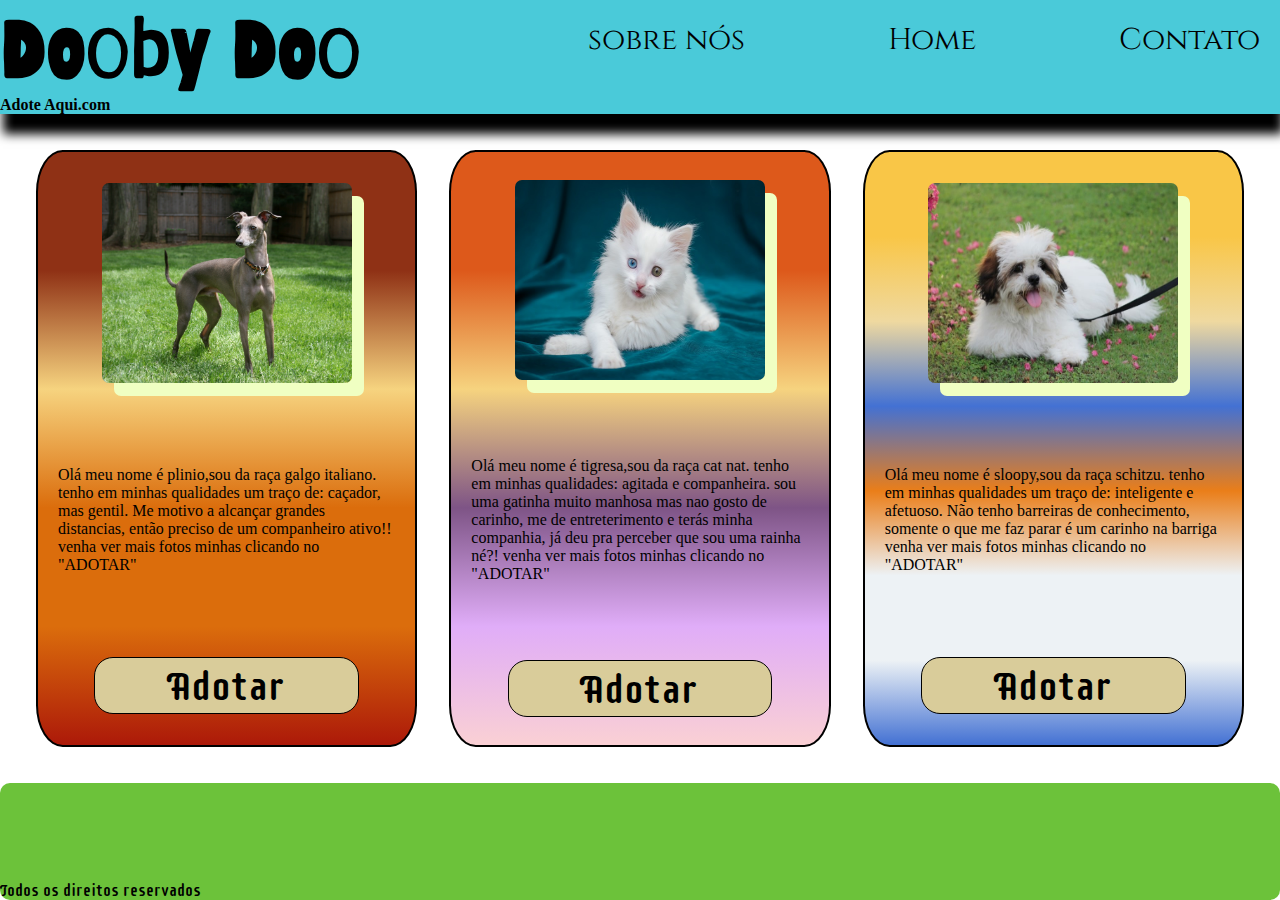
<file: index.html>
<!DOCTYPE html>
<html lang="en">
<head>
    <meta charset="UTF-8">
    <meta http-equiv="X-UA-Compatible" content="IE=edge">
    <meta name="viewport" content="width=device-width, initial-scale=1.0">
    <title> ATIVIDADE 5 </title>
    <link rel="stylesheet" href="adoteaqui.css">
    <link rel="preconnect" href="https://fonts.googleapis.com">

    <link rel="preconnect" href="https://fonts.googleapis.com">

    <link rel="preconnect" href="https://fonts.googleapis.com">
    <link rel="preconnect" href="https://fonts.gstatic.com" crossorigin>
    <link href="https://fonts.googleapis.com/css2?family=Barriecito&display=swap" rel="stylesheet">

    <link rel="preconnect" href="https://fonts.gstatic.com" crossorigin>
    <link href="https://fonts.googleapis.com/css2?family=Cinzel:wght@600&display=swap" rel="stylesheet">
    <link rel="preconnect" href="https://fonts.googleapis.com">
<link rel="preconnect" href="https://fonts.gstatic.com" crossorigin>
<link href="https://fonts.googleapis.com/css2?family=Supermercado+One&display=swap" rel="stylesheet">
    <header>
        <section class="container">
            <Div>
            <h3 class="titulo">Dooby Doo</h3>
            <h4>Adote Aqui.com</h4>
        </Div>
            <div class="extra"></div>
            <lu class="it1">sobre nós</lu>
            <lu class="it2">Home</lu>
            <lu class="it3">Contato</lu>
            </div>
        </section>
    </header>

</Head>

<body>
    <style>
        @media (max-width: 700px)
        {  
        .body{
            width: 100%;
            height: fit-content;
        }


        .container{
            flex-direction: column;
            align-items: center;
            width: 100%;
            height: fit-content;

        }
        .extra{
            flex-direction: column;
        }
            .titulo{
              display: none;
          }
            h4{
                display: none;
            }
        .central{
            text-align: center;
            width: 80%;
            height: fit-content;
            flex-direction: column;
        }
        }
    </style>

<section class="central">

    <div class="text">
    <img class="image" src="./image/plinio.jpg">
    <p id="paragrafo">Olá meu nome é plinio,sou da raça galgo italiano.
        tenho em minhas qualidades um traço de: caçador, mas gentil.
        Me motivo a alcançar grandes distancias, então preciso de um companheiro ativo!!
        venha ver mais fotos minhas clicando no "ADOTAR"</p>
    <button id="b1"><span id="adote">Adotar</span></button>
    </div>

    <div class="text2">
    <img class="image" src="./image/tigresa.jpg">
    <p id="paragrafo">Olá meu nome é tigresa,sou da raça cat nat.
        tenho em minhas qualidades: agitada e companheira.
	    sou uma gatinha muito manhosa mas nao gosto de carinho, me de entreterimento e terás minha companhia, 
        já deu pra perceber que sou uma rainha né?!
        venha ver mais fotos minhas clicando no "ADOTAR"</p>
    <button id="b2"><span id="adote2">Adotar</span></button>
    </div>

    <div class="text3">
    <img class="image"  src="./image/sloopy.jpg">
    <p id="paragrafo">Olá meu nome é sloopy,sou da raça schitzu.
        tenho em minhas qualidades um traço de: inteligente e afetuoso.
	Não tenho barreiras de conhecimento, somente o que me faz parar é um carinho na barriga
        venha ver mais fotos minhas clicando no "ADOTAR"</p>
    <button id="b3"><span id="adote3">Adotar</span></button>
    </div>

</section>

<footer>
    <p>Todos os direitos reservados</p>    
    </footer>
</body>
</html>
</file>
<file: adoteaqui.css>
* {
    padding: 0;
    margin: 0;
    box-sizing: border-box;
}

html,
body {
    width: 100%;
    height: 100%;
    display: flex;
    flex-direction: column;
}
.image{
    display: flex;
    border-radius: 7px;
    box-shadow: 12px 13px #F0FFC2;
    height: 200px;
    width: 250px;
}

.container{
    width: 100%;
    height: 100%;
    display: flex;
    flex-direction: row;
    justify-content: space-between;
    box-shadow: 3px 20px 10px;
    background-color: #4ACAD9;
}
.titulo{
    font-size: 60px;
    font-family: 'Barriecito', cursive;
}
.it1{
    height: 100%;
    padding: 20px;
    font-size: 30px;
    font-family: 'Cinzel', serif;

}

.it1:hover{
    color: #F04A4F;
    transition: .5s;
}
.it2{
    height: 100%;
    padding: 20px;
    font-size: 30px;
    font-family: 'Cinzel', serif;

}
.it2:hover{
    color: #F04A4F;
    transition: .5s;
}
.it3{
    height: 100%;
    padding: 20px;
    font-size: 30px;
    font-family: 'Cinzel', serif;

}

.it3:hover{
    color: #F04A4F;
    transition: .3s;
}
.titulo:hover{
    font-size:   80px ;
    transition: 1.5s ;
}

.central{
    height: 85%;
    width: 100%;
    padding: 20px;
    display: flex;
    flex-direction: row;
    justify-content: space-between;

}

.text{
    height: 95%;
    width: 100%;
    display: flex;
    flex-wrap: wrap;
    justify-content: center;
    margin: 16px;
    border-radius: 7%;
    align-items: center;
    border: 2px solid black;
    background-image: linear-gradient( 180deg , #8F3115, #8F3115, #F6D37F, #DB6D0C, #DB6D0C, #AC1909 );
}
.text:hover{
    -webkit-transform: scale(1.1);
    -ms-transform: scale(1.1);
    transform: scale(1.1);
    transition: 0.4s;
}


#b1{
    height: 1.5cm;
    width: 7cm;
    background: #D9CC9A;
    border-radius: 19px;
    height: 1.5cm;
    width: 7cm;
    border: 1px solid black;
}
    #b1:hover{
        -webkit-transform: scale(0.9);
        -ms-transform: scale(0.9);
        transform: scale(0.9);
        transition: 0.5s;
    }
#adote{
    font-size: 40px;
    font-family: 'Supermercado One';
}

.text2{
    height: 95%;
    width: 100%;
    display: flex;
    flex-wrap: wrap;
    justify-content: center;
    margin: 16px;
    border-radius: 7%;
    border: 2px solid black;
    align-items: center;
    background-image: linear-gradient( 180deg , #DD591B, #DD591B,#F6D37F, #7e5486, #E0ADF8, #FAD0D4);
}
.text2:hover{
    -webkit-transform: scale(1.1);
    -ms-transform: scale(1.1);
    transform: scale(1.1);
    transition: 0.4s;
}

#b2{
    height: 1.5cm;
    width: 7cm;
    background: #D9CC9A;
    border-radius: 19px;
    height: 1.5cm;
    width: 7cm;
    border: 1px solid black;
}
#b2:hover{
    -webkit-transform: scale(0.9);
    -ms-transform: scale(0.9);
    transform: scale(0.9);
    transition: 0.5s;
}
#adote2{
    font-size: 40px;
    font-family: 'Supermercado One';
}


.text3{
    height: 95%;
    width: 100%;
    display: flex;
    flex-wrap: wrap;
    justify-content: center;
    margin: 16px;
    border-radius: 7%;
    align-items: center;
    background-image: linear-gradient( 180deg , #F9C647, #F9C647, #EFD9A0,#4371D3,#EA7E19, #EDF2F5, #EDF2F5,  #4371D3);
    border: 2px solid black;



}
.text3:hover{
    -webkit-transform: scale(1.1);
    -ms-transform: scale(1.1);
    transform: scale(1.1);
    transition: 0.4s;
}


#paragrafo{
    padding: 20px;
    display: flex;
    justify-content: center;


}
#b3{
    height: 1.5cm;
    width: 7cm;
    background: #D9CC9A;
    border-radius: 19px;
    height: 1.5cm;
    width: 7cm;
    border: 1px solid black;
}
#b3:hover{
    -webkit-transform: scale(0.9);
    -ms-transform: scale(0.9);
    transform: scale(0.9);
    transition: 0.5s;
}

#adote3{
    font-size: 40px;
    font-family: 'Supermercado One';
}

footer{
    width: 100%;
    height: 15%;
    display: flex;
    justify-content: flex-end;
    flex-direction: column;

    background-color: #6CC23A;
    border-radius: 10px;
    font-family: 'Supermercado One';
}
</file>
